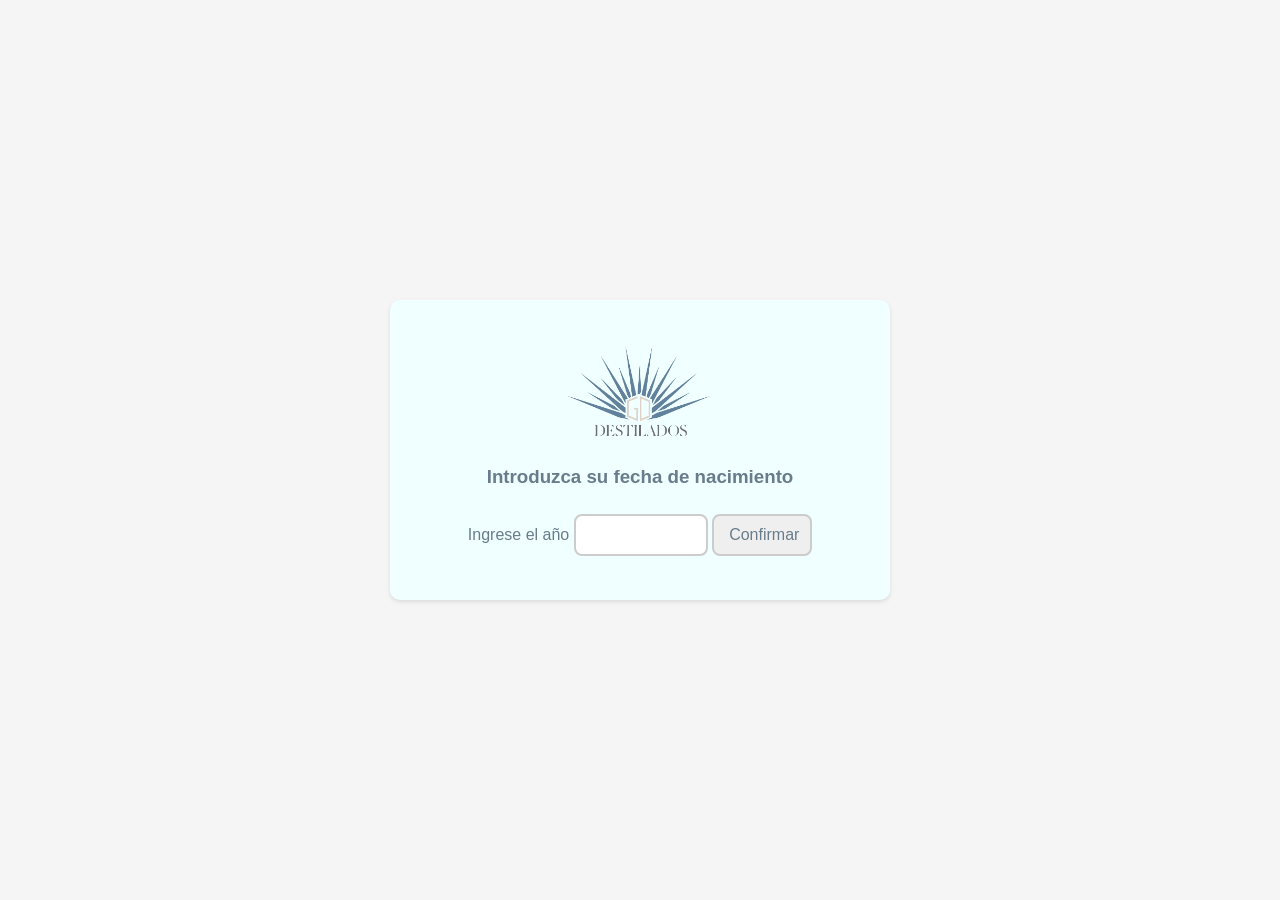
<file: enter.html>
<!DOCTYPE html>
<html lang="en">
<head>
    <meta charset="UTF-8">
    <meta name="viewport" content="width, initial-scale=1.0">
    <link rel="stylesheet" href="verif-styles.css">
    <script src="conf.js" defer></script>
    <title>Destilados GD</title>
</head>
<body>
    <div class="vercont">
         <img class="logo" src="IMG/Destilados-GD-LOGO-Grueso.png" alt="Logo de Destilados GD">
        <h3>Introduzca su fecha de nacimiento </h3>
       <div class="cont-anio">
        <label for=anio> Ingrese el año</label>
        <input type="number" id="anio" name="anio" min="1900" max="2099" >
        <input class="btncnf" type="button" value="Confirmar" onclick="Calcularedad()">
        </div>
    </div>
</body>
</file>
<file: verif-styles.css>
input[type="number"]::-webkit-inner-spin-button,
input[type="number"]::-webkit-outer-spin-button {
    -webkit-appearance: none;
    margin: 0;
}
:root{
    font-family: Arial, Helvetica, sans-serif;
    color: #687c8b;
}

body {
    margin: 0;
    height: 100vh;
    display: flex;
    justify-content: center; /* Centro horizontal */
    align-items: center;     /* Centro vertical */
    background-color: #f5f5f5; /* Opcional */
}

.logo{
    max-width: 30%;
    object-fit:contain;
}


.vercont {
    width: 500px;
    height: 300px;
    border-radius: 10px;
    background-color: azure;
    display: flex;
    gap: 7px;
    flex-direction: column;
    justify-content: center;
    align-items: center;
     box-shadow:0 2px 4px rgba(0,0,0,.1);
}


.vercont h3, input{
    text-align: center;
}


.cont-anio input{
    width: 100px;
    padding: 10px 15px;
    font-size: 16px;
    border: 2px solid #ccc;
    border-radius: 8px;
    outline: none;
    color: #687c8b;
    transition: border-color 0.3s ease, box-shadow 0.3s ease;
}
.btncnf:hover{
    font-weight: bold;
    cursor: pointer;

}
</file>
